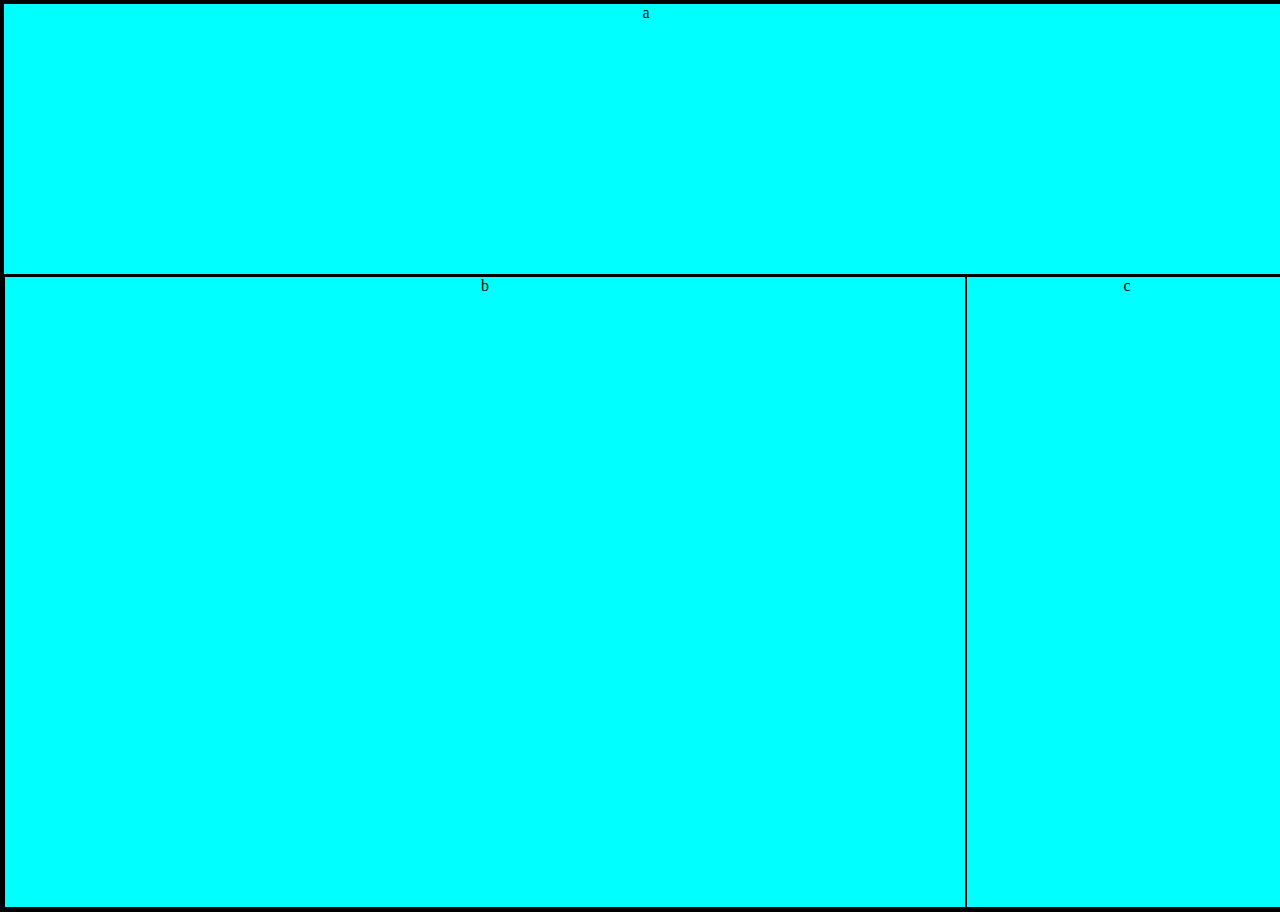
<file: medial-queries1/index.html>
<!DOCTYPE html>
<html lang="en" dir="ltr">

<head>
  <meta charset="utf-8">
  <title>Media Queries 1</title>
  <link rel="stylesheet" href="main.css">
</head>

<body>
  <div class="container">
    <div class="a">a</div>
    <div class="bc">
      <div class="b">b</div>
      <div class="c">c</div>
    </div>
  </div>
</body>

</html>
</file>
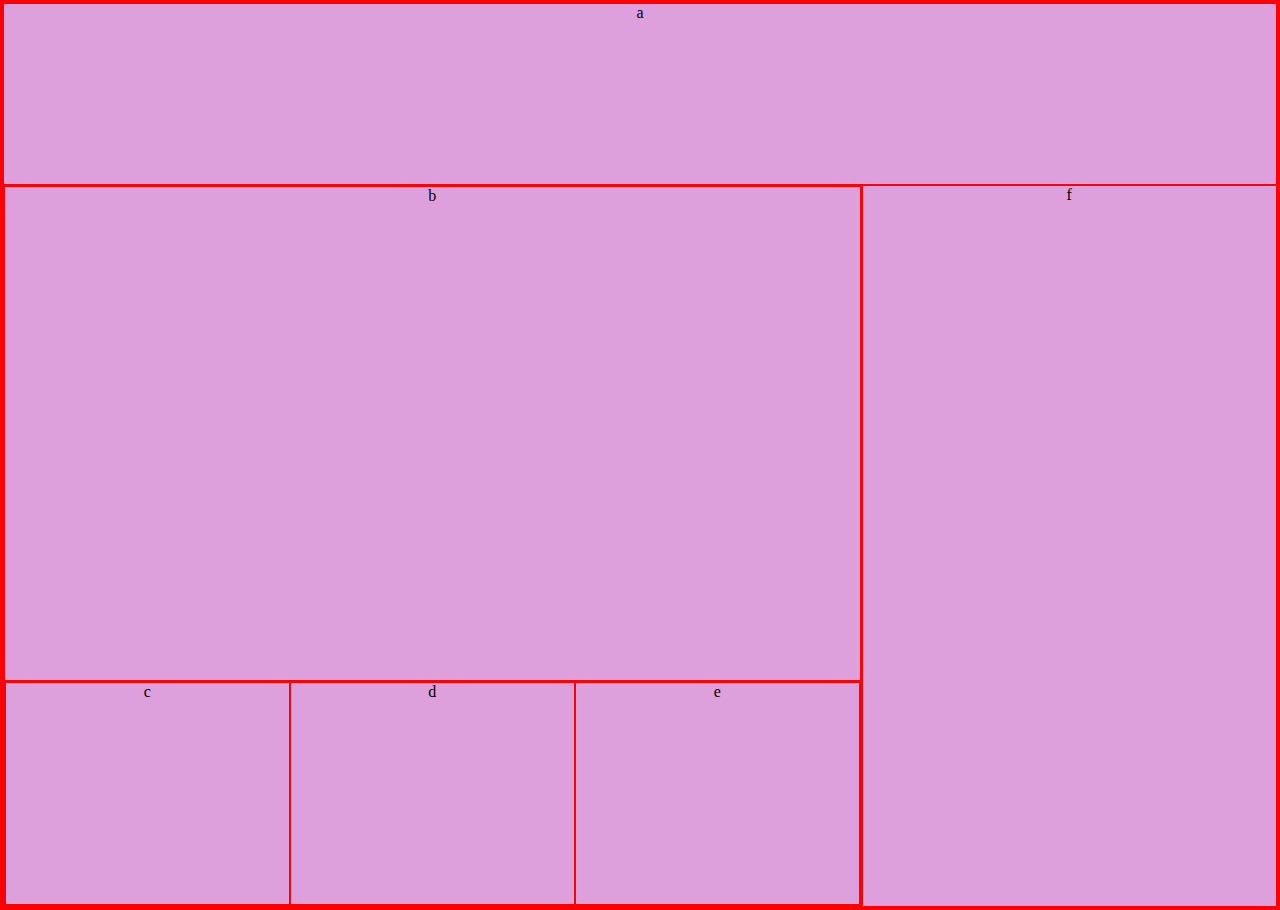
<file: medial-queries2/index.html>
<!DOCTYPE html>
<html lang="en" dir="ltr">

<head>
  <meta charset="utf-8">
  <title>Media Queries 2</title>
  <link rel="stylesheet" href="main.css">
</head>

<body>
  <div class="container">
    <div class="a">a</div>
    <div class="main-wrapper">
      <div class="b">b</div>
      <div class="cde">
        <div class="c">c</div>
        <div class="d">d</div>
        <div class="e">e</div>
      </div>
    </div>
    <div class="f">f</div>
  </div>
</body>

</html>
</file>
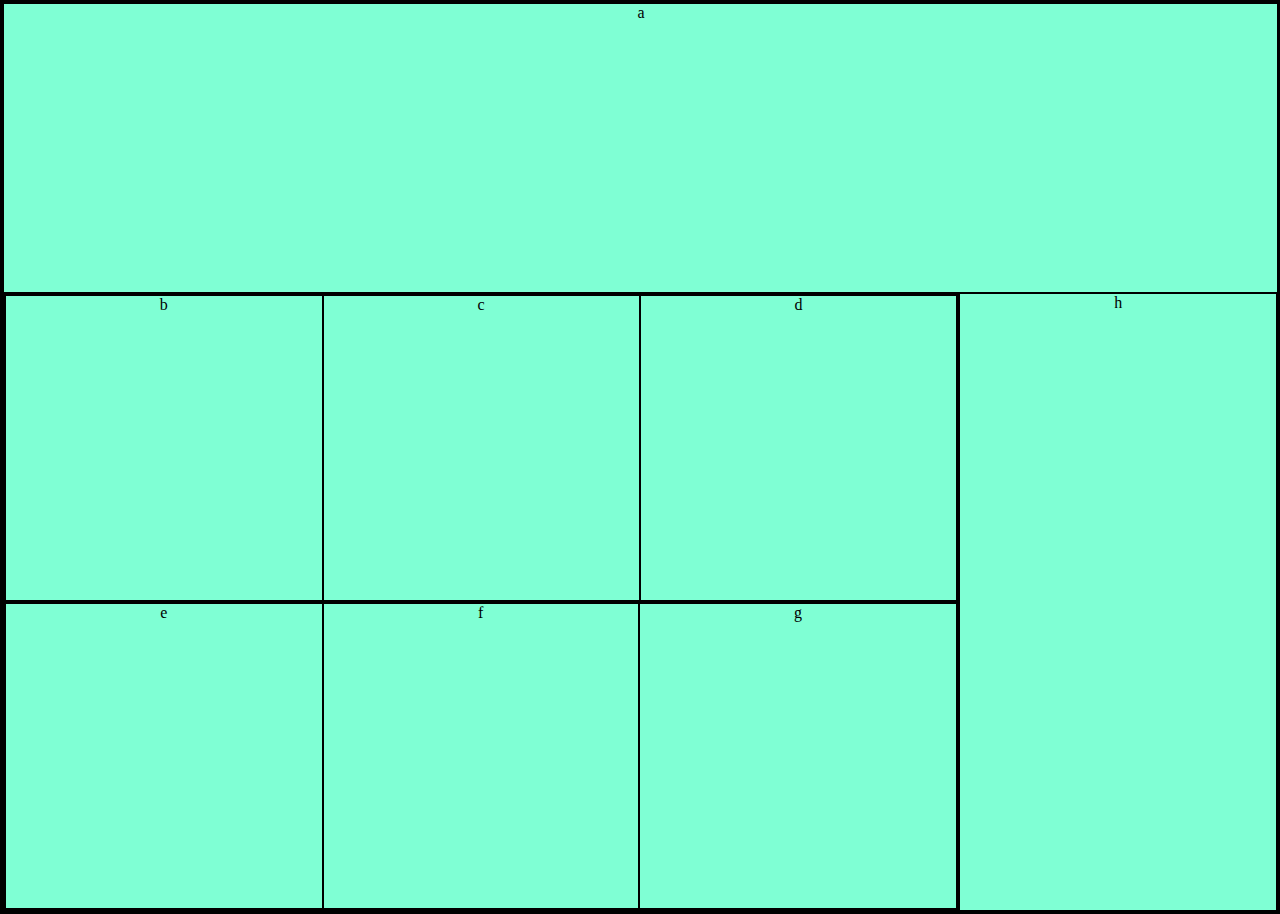
<file: medial-queries3/index.html>
<!DOCTYPE html>
<html lang="en" dir="ltr">

<head>
  <meta charset="utf-8">
  <title>Media Queries 3</title>
  <link rel="stylesheet" href="main.css">
</head>

<body>
  <div class="container">
    <div class="a">a</div>
    
    <div class="bigmain">
      <div class="main1">
        <div class="b">b</div>
        <div class="c">c</div>
        <div class="d">d</div>
      </div>
      <div class="main2">
        <div class="e">e</div>
        <div class="f">f</div>
        <div class="g">g</div>
      </div>
    </div>
    
    <div class="h">h</div>
  </div>
</body>

</html>
</file>
<file: medial-queries1/main.css>
body {
  background: blanchedalmond;
  display: flex;
  margin:0;
}

*{
  border: solid black 1px;
}

.container{
  background: plum;
  display:flex;
  flex-direction: column;
  text-align: center;
}
 .a{
  flex-grow:1;
  height: 20vh;
 }
 .b{
  flex-grow:2;
  height: 60vh;
  
  
 }
 .c{
  flex-grow:1;
  height: 20vh;
  width: 100vw;
 }

 @media(min-width:600px){
  .container{
    background-color: aqua;
    flex-direction: row;
    flex-wrap: wrap;
  }
  .a{
    width:100vw;
    min-height: 30vh;
  }
  .bc{
    display:flex;
    flex-direction: row;
  }
  .b{
    width:75vw;
    min-height: 70vh;
  }
  .c{
    min-height: 70vh;
    width:25vw;
  }
 }
</file>
<file: medial-queries2/main.css>
body {
  background: papayawhip;
  margin:0;
}

*{
  border: 1px red solid;
}

.container{
  background-color: aqua;
  min-height:100vh ;
  display:flex;
  flex-direction: column;
  text-align: center;
}

.main-wrapper{
  display: flex;
  flex-direction: row;
  flex-wrap: wrap;
}

.cde{
  display: flex;
  flex-direction: row;
  flex-grow: 2;
  min-height: 20vh;
}

.cde div{
  flex-grow: 1;
}

.a,.f{
  flex-grow: 1;
  max-height: 15vh;
}


.b{
  flex-grow: 2;
  min-height: 50vh;
  width:100%;
}

@media(min-width:600px){
  .container{
    background-color: plum;
    flex-direction: row;
    flex-wrap: wrap;
  }
  .a{
    width: 100%;
    min-height: 20vh;
  }
  .main-wrapper{
    flex-grow: 2;
  }
  .f{
    min-height: 80vh;;
  }
}
</file>
<file: medial-queries3/main.css>
body {
  background: peachpuff;
  margin:0;
}

*{
  border:1px solid black;
}

.container{
  background-color: plum;
  display:flex;
  flex-direction: column;
  text-align: center;
}

.a{
  min-height:20vh;
}

.main1{
  display:flex;
  flex-direction: row;
  min-height:20vh;
}
.main1 div{
  flex-grow: 2;
}

.main2{
  display:flex;
  flex-direction: row;
  min-height: 20vh;
}

.main2 div{
  flex-grow:2;
}

.h{
  min-height: 40vh;
}

@media(min-width:600px){
  .container{
    background-color: aquamarine;
    display:flex;
    flex-direction: row;
    flex-wrap: wrap;
  }
  .a{
    min-width:100%;
    min-height:32vh;
  }
  .bigmain{
    flex-grow:3;
  }
  .h{
    flex-grow:1;
    min-height:68vh;
  }
  .main1,.main2{
    min-height:34vh;
  }
}
</file>
